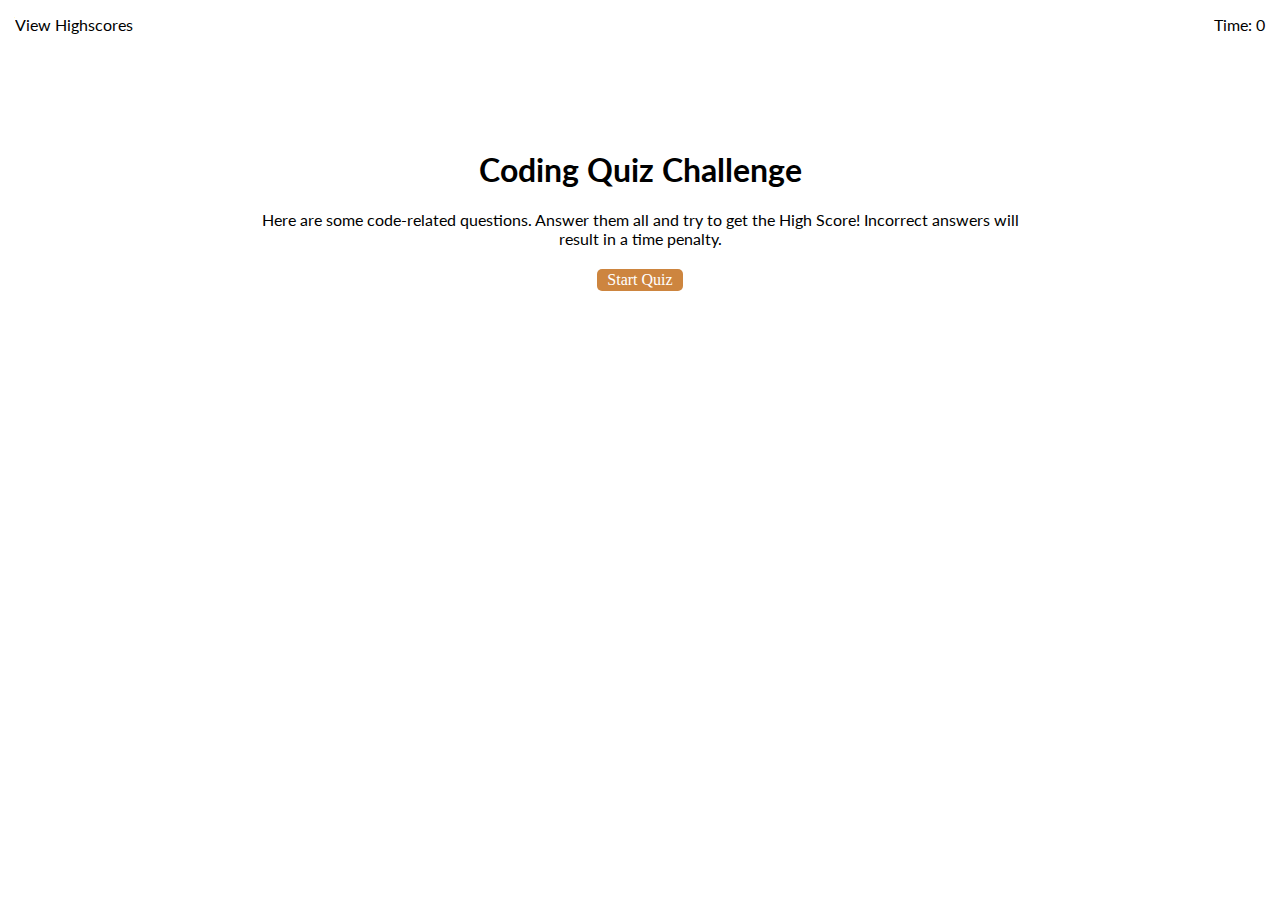
<file: index.html>
<!DOCTYPE html>
<html lang="en">
  <head>
    <meta charset="UTF-8" />
    <meta name="viewport" content="width=device-width, initial-scale=1.0" />
    <meta http-equiv="X-UA-Compatible" content="ie=edge" />
    <title>Code Quiz</title>
    <link rel="stylesheet" href="Assets/style.css" />
    <link rel="preconnect" href="https://fonts.googleapis.com">
<link rel="preconnect" href="https://fonts.gstatic.com" crossorigin>
<link href="https://fonts.googleapis.com/css2?family=Lato:wght@300&display=swap" rel="stylesheet">
  </head> 

  <body>
    <div class="scores"><a href="score.html">View Highscores</a></div>
    <div class="timer">Time: <span id="time">0</span></div>
    <div class="wrapper">
      <div id="start-screen" class="start">
        <h1>Coding Quiz Challenge</h1>
        <p>
          Here are some code-related questions. Answer them all and try to get the High Score! Incorrect answers will result in a time penalty.
        </p>
        <button id="start">Start Quiz</button>
      </div>
      <div id="questions" class="hide">
        <h2 id="question-title"></h2>
        <div id="choices" class="choices"></div>
      </div>
      <div id="end-screen" class="hide">
        <h2>Finished!</h2>
        <p>Final score:  <span id="final-score"></span>.</p>
        <p>
          Enter initials: <input type="text" id="initials" max="3" />
          <button id="submit">Submit</button>
        </p>
      </div>
      <div id="feedback" class="feedback hide"></div>
    </div>
    <script src="JS/questions.js"></script>
    <script src="JS/script.js"></script>
  </body>
</html>
</file>
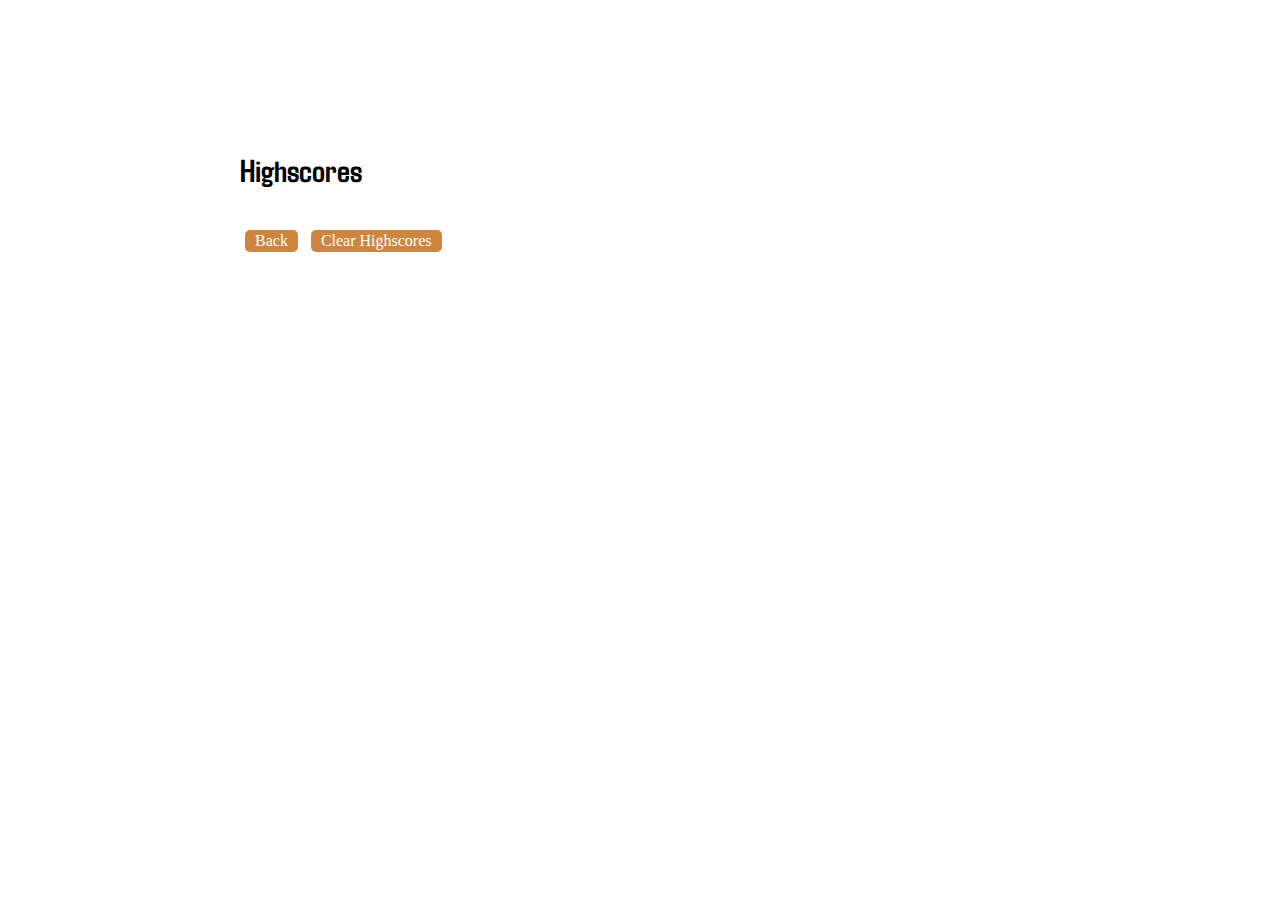
<file: score.html>
<!DOCTYPE html>
<html lang="en">
  <head>
    <meta charset="UTF-8" />
    <meta name="viewport" content="width=device-width, initial-scale=1.0" />
    <meta http-equiv="X-UA-Compatible" content="ie=edge" />
    <title>Highscores</title>
    <link rel="stylesheet" href="Assets/style.css" />
    <link rel="preconnect" href="https://fonts.googleapis.com">
<link rel="preconnect" href="https://fonts.gstatic.com" crossorigin>
<link href="https://fonts.googleapis.com/css2?family=Agdasima&display=swap" rel="stylesheet">
  </head>
  <body>
    <div class="wrapper">
      <h1>Highscores</h1>
      <ol id="highscores"></ol>
      <a href="index.html"><button>Back</button></a>
      <button id="clear">Clear Highscores</button>
    </div>
    <script src="JS/score.js"></script>
  </body>
</html>
</file>
<file: Assets/style.css>
body {
    font-family: 'Lato', 'Agdasima', sans-serif;
}
.wrapper {
    margin: 150px auto 0 auto;
    max-width: 800px;
}
ol {
    padding-left: 0px;
    max-height: 600px;
    overflow: auto;
}
li {
    padding: 5px;
    list-style: decimal inside none;
}
li:nth-child(odd) {
    background-color: peru;
}
.start {
    text-align: center;
}
.hide {
    display: none;
  }
.scores {
    position: absolute;
    top: 15px;
    left: 15px;
}
.highscores{
    color: white;
    background-color: peru;
}
input[type="text"] {
    font-size: 100%;
}
.feedback {
    color: white;
    border-top: 6px solid grey;
    font-style: italic;
    font-size: 120%;
    margin-top: 20px;
    padding-top: 10px;
}
.timer {
    position: absolute;
    top: 15px;
    right: 15px;
}
a {
    color: black;
    text-decoration: none;
}
a:hover {
    color: lightgray;
}
button {
    color: white;
    background-color: peru;
    display: inline-block;
    font-family: serif;
    font-size: 100%;
    cursor: pointer;
    border-radius: 5px;
    margin: 5px;
    padding: 2px 10px;
    border: 6px;
}
.choices button {
    display: block;
}
button:hover {
    background-color: silver;
}
</file>
